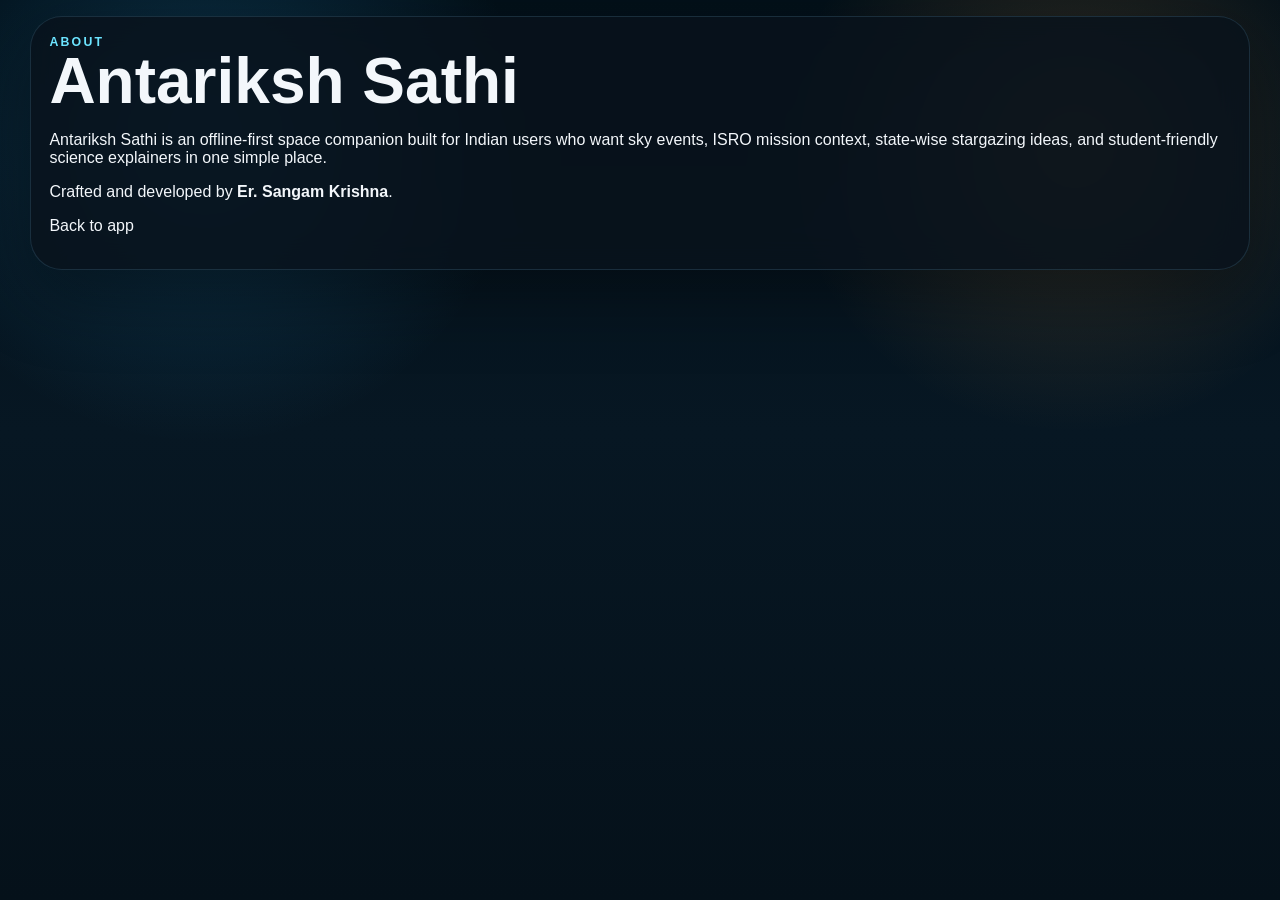
<file: about.html>
<!doctype html>
<html lang="en">
<head>
  <meta charset="utf-8">
  <meta name="viewport" content="width=device-width, initial-scale=1">
  <title>About | Antariksh Sathi</title>
  <link rel="stylesheet" href="styles.css">
</head>
<body>
  <main class="page-shell">
    <section class="panel panel-wide">
      <p class="eyebrow">About</p>
      <h1>Antariksh Sathi</h1>
      <p>Antariksh Sathi is an offline-first space companion built for Indian users who want sky events, ISRO mission context, state-wise stargazing ideas, and student-friendly science explainers in one simple place.</p>
      <p>Crafted and developed by <strong>Er. Sangam Krishna</strong>.</p>
      <p><a href="index.html">Back to app</a></p>
    </section>
  </main>
</body>
</html>
</file>
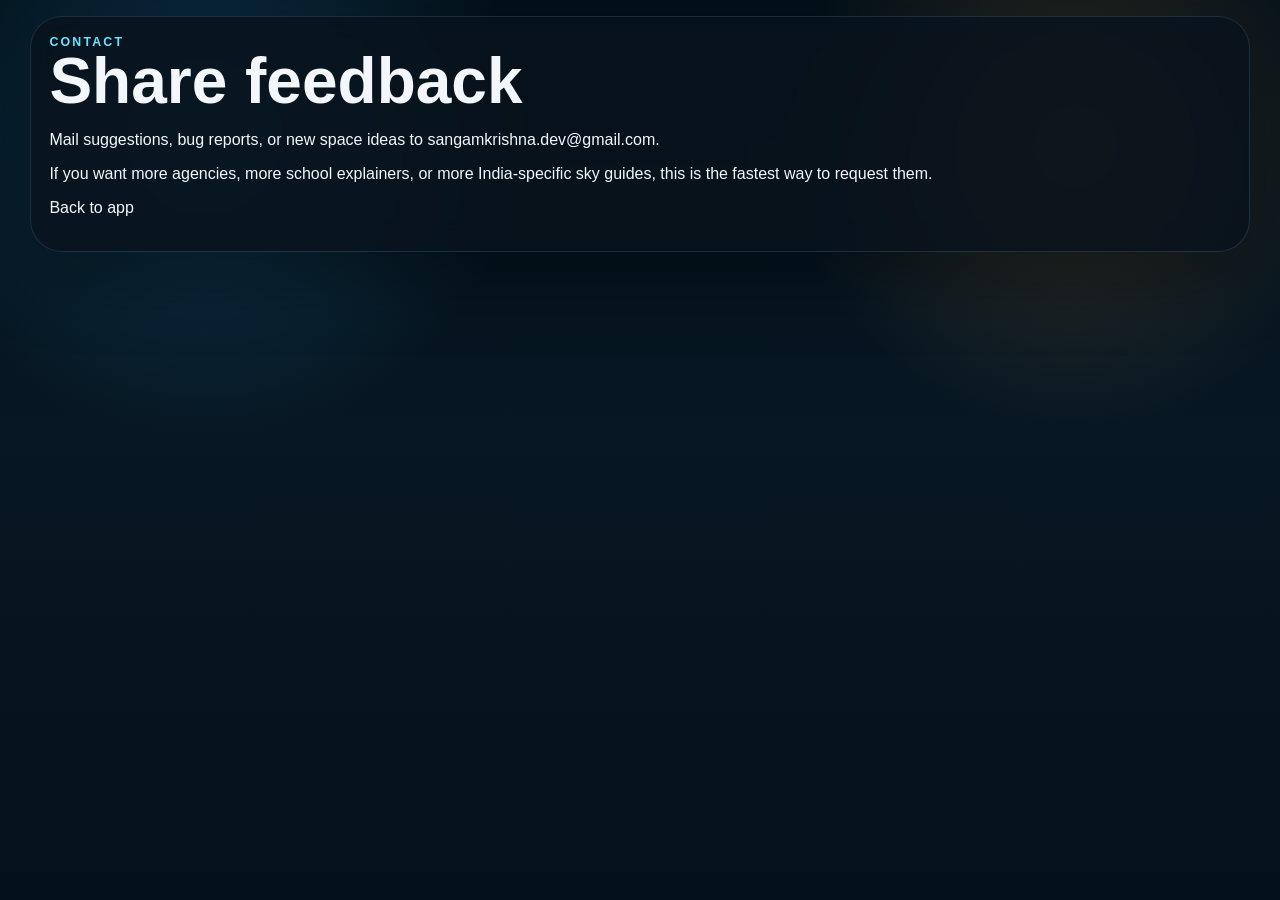
<file: contact.html>
<!doctype html>
<html lang="en">
<head>
  <meta charset="utf-8">
  <meta name="viewport" content="width=device-width, initial-scale=1">
  <title>Contact | Antariksh Sathi</title>
  <link rel="stylesheet" href="styles.css">
</head>
<body>
  <main class="page-shell">
    <section class="panel panel-wide">
      <p class="eyebrow">Contact</p>
      <h1>Share feedback</h1>
      <p>Mail suggestions, bug reports, or new space ideas to <a href="mailto:sangamkrishna.dev@gmail.com">sangamkrishna.dev@gmail.com</a>.</p>
      <p>If you want more agencies, more school explainers, or more India-specific sky guides, this is the fastest way to request them.</p>
      <p><a href="index.html">Back to app</a></p>
    </section>
  </main>
</body>
</html>
</file>
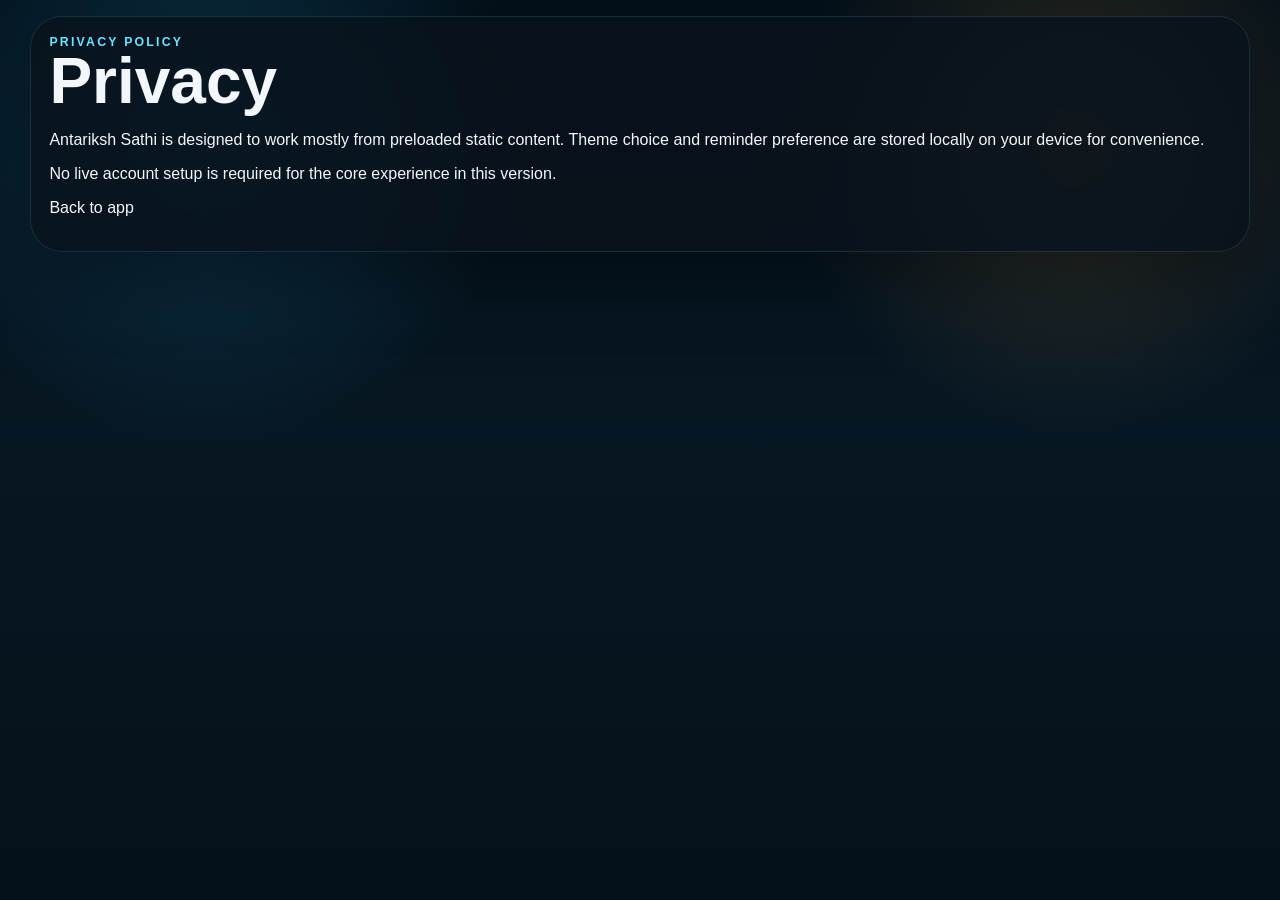
<file: privacy-policy.html>
<!doctype html>
<html lang="en">
<head>
  <meta charset="utf-8">
  <meta name="viewport" content="width=device-width, initial-scale=1">
  <title>Privacy Policy | Antariksh Sathi</title>
  <link rel="stylesheet" href="styles.css">
</head>
<body>
  <main class="page-shell">
    <section class="panel panel-wide">
      <p class="eyebrow">Privacy Policy</p>
      <h1>Privacy</h1>
      <p>Antariksh Sathi is designed to work mostly from preloaded static content. Theme choice and reminder preference are stored locally on your device for convenience.</p>
      <p>No live account setup is required for the core experience in this version.</p>
      <p><a href="index.html">Back to app</a></p>
    </section>
  </main>
</body>
</html>
</file>
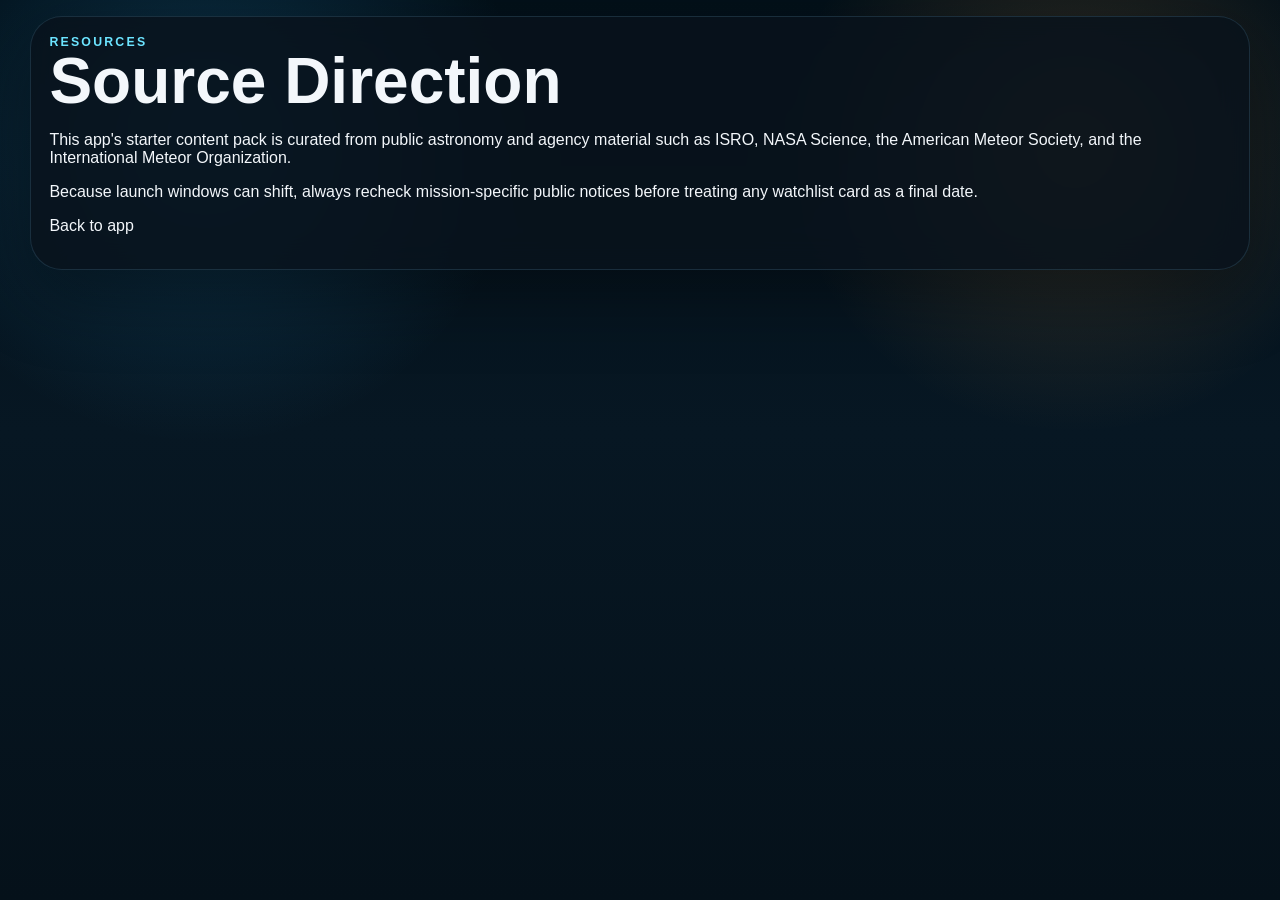
<file: resources.html>
<!doctype html>
<html lang="en">
<head>
  <meta charset="utf-8">
  <meta name="viewport" content="width=device-width, initial-scale=1">
  <title>Resources | Antariksh Sathi</title>
  <link rel="stylesheet" href="styles.css">
</head>
<body>
  <main class="page-shell">
    <section class="panel panel-wide">
      <p class="eyebrow">Resources</p>
      <h1>Source Direction</h1>
      <p>This app's starter content pack is curated from public astronomy and agency material such as ISRO, NASA Science, the American Meteor Society, and the International Meteor Organization.</p>
      <p>Because launch windows can shift, always recheck mission-specific public notices before treating any watchlist card as a final date.</p>
      <p><a href="index.html">Back to app</a></p>
    </section>
  </main>
</body>
</html>
</file>
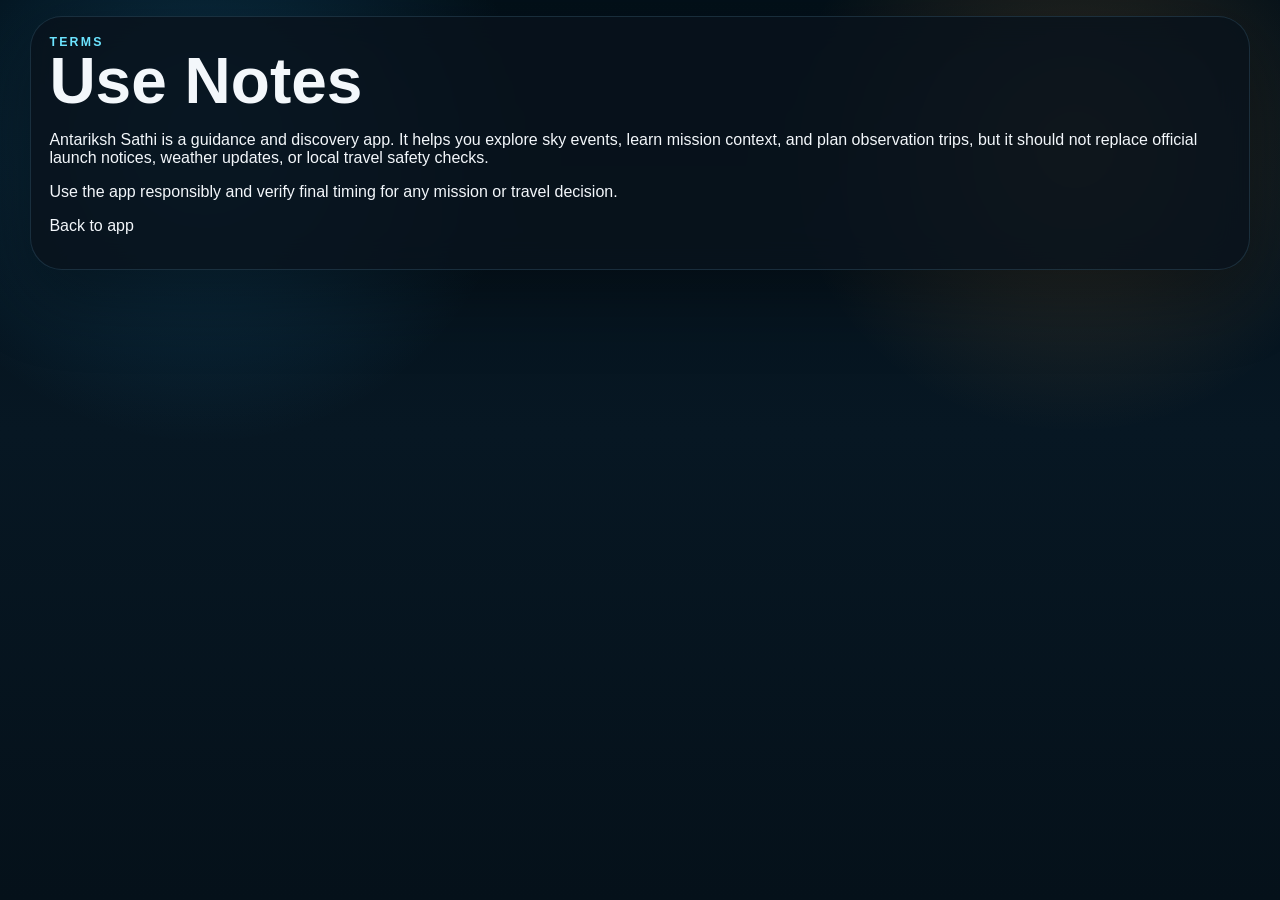
<file: terms.html>
<!doctype html>
<html lang="en">
<head>
  <meta charset="utf-8">
  <meta name="viewport" content="width=device-width, initial-scale=1">
  <title>Terms | Antariksh Sathi</title>
  <link rel="stylesheet" href="styles.css">
</head>
<body>
  <main class="page-shell">
    <section class="panel panel-wide">
      <p class="eyebrow">Terms</p>
      <h1>Use Notes</h1>
      <p>Antariksh Sathi is a guidance and discovery app. It helps you explore sky events, learn mission context, and plan observation trips, but it should not replace official launch notices, weather updates, or local travel safety checks.</p>
      <p>Use the app responsibly and verify final timing for any mission or travel decision.</p>
      <p><a href="index.html">Back to app</a></p>
    </section>
  </main>
</body>
</html>
</file>
<file: styles.css>
:root {
  color-scheme: dark;
  --bg: #051018;
  --bg-soft: rgba(9, 19, 28, 0.84);
  --bg-card: rgba(9, 24, 36, 0.9);
  --line: rgba(138, 209, 255, 0.14);
  --text: #f3f7fb;
  --muted: #9ab0c1;
  --accent: #6ce4ff;
  --accent-2: #6ff2b1;
  --accent-3: #ffbc62;
  --accent-4: #ff6f5b;
  --shadow: 0 26px 70px rgba(0, 0, 0, 0.35);
  --radius-xl: 32px;
  --radius-lg: 24px;
  --radius-md: 18px;
  --font-display: "Syne", "Segoe UI", sans-serif;
  --font-body: "Noto Sans Devanagari", "Segoe UI", sans-serif;
}

body[data-theme="dawn"] {
  color-scheme: light;
  --bg: #eef7ff;
  --bg-soft: rgba(255, 255, 255, 0.82);
  --bg-card: rgba(255, 255, 255, 0.92);
  --line: rgba(13, 56, 91, 0.11);
  --text: #112537;
  --muted: #557086;
  --accent: #1086c9;
  --accent-2: #129a6c;
  --accent-3: #d98a00;
  --accent-4: #d95d4a;
  --shadow: 0 22px 64px rgba(19, 78, 124, 0.12);
}

* { box-sizing: border-box; }
html { scroll-behavior: smooth; }

body {
  margin: 0;
  min-height: 100vh;
  font-family: var(--font-body);
  color: var(--text);
  background:
    radial-gradient(circle at 16% 14%, rgba(42, 180, 255, 0.2), transparent 24%),
    radial-gradient(circle at 84% 16%, rgba(255, 174, 74, 0.18), transparent 22%),
    linear-gradient(180deg, #031019 0%, #071723 48%, #05111a 100%);
  overflow-x: hidden;
}

body[data-theme="dawn"] {
  background:
    radial-gradient(circle at 18% 14%, rgba(52, 157, 255, 0.18), transparent 26%),
    radial-gradient(circle at 84% 12%, rgba(255, 165, 63, 0.2), transparent 24%),
    linear-gradient(180deg, #f5fbff 0%, #e1f0ff 52%, #ebf7ff 100%);
}

a { color: inherit; text-decoration: none; }
button, input, select { font: inherit; }

.sr-only {
  position: absolute;
  width: 1px;
  height: 1px;
  margin: -1px;
  overflow: hidden;
  clip: rect(0 0 0 0);
}

.sky-backdrop,
.sky-grid,
.sky-stars,
.sky-glow {
  position: fixed;
  inset: 0;
  pointer-events: none;
}

.sky-glow {
  filter: blur(24px);
  opacity: 0.7;
}

.glow-a {
  background: radial-gradient(circle at 18% 18%, rgba(49, 189, 255, 0.22), transparent 26%);
}

.glow-b {
  background: radial-gradient(circle at 82% 18%, rgba(255, 177, 88, 0.18), transparent 24%);
}

.sky-grid {
  background-image:
    linear-gradient(rgba(255,255,255,0.03) 1px, transparent 1px),
    linear-gradient(90deg, rgba(255,255,255,0.03) 1px, transparent 1px);
  background-size: 56px 56px;
  mask-image: linear-gradient(180deg, rgba(0,0,0,0.55), transparent 88%);
}

.sky-stars {
  background-image:
    radial-gradient(circle at 14% 22%, rgba(255,255,255,0.9) 0 1px, transparent 2px),
    radial-gradient(circle at 27% 62%, rgba(255,255,255,0.7) 0 1px, transparent 2px),
    radial-gradient(circle at 65% 28%, rgba(255,255,255,0.8) 0 1px, transparent 2px),
    radial-gradient(circle at 78% 42%, rgba(255,255,255,0.9) 0 1px, transparent 2px),
    radial-gradient(circle at 88% 72%, rgba(255,255,255,0.72) 0 1px, transparent 2px),
    radial-gradient(circle at 48% 84%, rgba(255,255,255,0.55) 0 1px, transparent 2px);
  opacity: 0.38;
}

.page-shell {
  position: relative;
  z-index: 1;
  width: min(1220px, calc(100% - 1.5rem));
  margin: 0 auto;
  padding: 1rem 0 3rem;
}

.hero,
.panel,
.drawer-card,
.loading-card {
  background: var(--bg-soft);
  border: 1px solid var(--line);
  backdrop-filter: blur(16px);
  box-shadow: var(--shadow);
}

.hero {
  padding: 1.25rem;
  border-radius: var(--radius-xl);
}

.hero-top,
.drawer-head,
.section-title,
.hero-badges,
.hero-grid,
.brand-wrap,
.live-feed-head,
.planet-layout,
.footer-brand {
  display: flex;
  align-items: center;
  justify-content: space-between;
  gap: 1rem;
}

.brand-wrap {
  align-items: center;
}

.brand-logo {
  width: 5rem;
  height: 5rem;
  flex: 0 0 auto;
}

.hero-tag,
.eyebrow,
.mini-label {
  margin: 0;
  text-transform: uppercase;
  letter-spacing: 0.18em;
  font-size: 0.77rem;
  font-weight: 800;
  color: var(--accent);
}

h1,
h2,
h3 {
  margin: 0;
  font-family: var(--font-display);
  line-height: 1.02;
}

h1 { font-size: clamp(2.4rem, 5vw, 4.8rem); }
h2 { font-size: clamp(1.35rem, 2.7vw, 2.2rem); }
h3 { font-size: 1.02rem; }

.hamburger-btn {
  width: 3.75rem;
  height: 3.75rem;
  border: 1px solid var(--line);
  background: rgba(255,255,255,0.03);
  border-radius: 50%;
  cursor: pointer;
  display: inline-flex;
  flex-direction: column;
  justify-content: center;
  gap: 0.38rem;
  padding: 0 0.85rem;
  box-shadow: inset 0 0 0 1px rgba(255,255,255,0.03);
  transition: transform 180ms ease, border-color 180ms ease, background 180ms ease;
}

.hamburger-btn:hover,
.icon-btn:hover,
.menu-btn:hover,
.mini-toggle:hover,
.chip:hover {
  transform: translateY(-1px);
  border-color: rgba(108, 228, 255, 0.28);
}

.hamburger-btn span {
  display: block;
  width: 100%;
  height: 2px;
  border-radius: 999px;
  background: var(--text);
}

.hero-grid {
  align-items: stretch;
  margin-top: 1.5rem;
}

.hero-copy,
.hero-sky {
  min-width: 0;
}

.hero-copy {
  flex: 1.08;
  display: grid;
  gap: 1rem;
}

.hero-sky {
  flex: 0.92;
  background: linear-gradient(180deg, rgba(255,255,255,0.04), rgba(255,255,255,0.01));
  border: 1px solid var(--line);
  border-radius: var(--radius-lg);
  padding: 1.2rem;
}

.family-chip,
.status-pill,
.menu-links a,
.chip,
.menu-btn,
.mini-toggle {
  display: inline-flex;
  align-items: center;
  justify-content: center;
  border-radius: 999px;
  border: 1px solid var(--line);
}

.family-chip {
  width: fit-content;
  padding: 0.78rem 1rem;
  background: rgba(27, 96, 130, 0.26);
  color: var(--accent-2);
  font-weight: 700;
}

.hero-headline {
  max-width: 18ch;
}

.hero-text,
.muted,
.footer-note,
.small-copy,
.event-meta,
.planet-legend p,
.agency-meta {
  color: var(--muted);
}

.hero-badges {
  justify-content: flex-start;
  flex-wrap: wrap;
}

.status-pill {
  padding: 0.72rem 0.95rem;
  background: rgba(255,255,255,0.03);
  font-size: 0.85rem;
  font-weight: 600;
}

.live-feed-box,
.event-spotlight,
.spotlight-card,
.curiosity-card,
.sky-mini-card,
.launch-card,
.mini-card {
  background: var(--bg-card);
  border: 1px solid var(--line);
  border-radius: var(--radius-lg);
}

.live-feed-box {
  padding: 1rem;
}

.live-feed-head {
  align-items: flex-start;
  margin-bottom: 0.85rem;
}

.live-feed-list {
  display: grid;
  gap: 0.7rem;
}

.live-item {
  display: grid;
  gap: 0.18rem;
  padding: 0.8rem 0.9rem;
  border-radius: 1rem;
  background: rgba(255,255,255,0.03);
  border: 1px solid rgba(255,255,255,0.04);
}

.live-source {
  color: var(--accent-3);
  font-size: 0.78rem;
  font-weight: 700;
  letter-spacing: 0.08em;
  text-transform: uppercase;
}

.sky-mini-grid {
  display: grid;
  grid-template-columns: repeat(2, minmax(0, 1fr));
  gap: 0.9rem;
  margin-top: 1rem;
}

.sky-mini-card {
  padding: 1rem;
  display: grid;
  gap: 0.9rem;
}

.moon-visual,
.sun-visual {
  position: relative;
  width: 100%;
  min-height: 9rem;
  border-radius: 1.4rem;
  background: rgba(255,255,255,0.03);
  overflow: hidden;
}

.moon-visual {
  display: grid;
  place-items: center;
}

.moon-core,
.moon-shadow {
  position: absolute;
  width: 6.4rem;
  height: 6.4rem;
  border-radius: 50%;
}

.moon-core {
  background: radial-gradient(circle at 32% 30%, #fff9ea 0%, #d7d0bb 56%, #8e8778 100%);
  box-shadow: 0 0 40px rgba(255, 240, 190, 0.18);
}

.moon-shadow {
  background: #09111c;
  transform: translateX(0);
  opacity: 0.96;
}

.sun-visual {
  padding: 1rem;
}

.sun-arc {
  position: absolute;
  inset: auto 1rem 1rem;
  height: 7rem;
  border-top-left-radius: 8rem;
  border-top-right-radius: 8rem;
  border: 1px solid rgba(255,255,255,0.12);
  border-bottom: none;
}

.sun-dot {
  position: absolute;
  bottom: 1rem;
  left: 1rem;
  width: 1.4rem;
  height: 1.4rem;
  border-radius: 50%;
  background: radial-gradient(circle, #ffd36c 0%, #ffab2c 75%);
  box-shadow: 0 0 24px rgba(255, 191, 76, 0.55);
  transform: translate(-50%, 50%);
}

.main-grid {
  display: grid;
  gap: 1rem;
  margin-top: 1rem;
}

.panel {
  padding: 1.15rem;
  border-radius: var(--radius-xl);
}

.panel-wide {
  grid-column: 1 / -1;
}

.section-title {
  align-items: flex-start;
  margin-bottom: 1rem;
}

.filter-row,
.toggle-row,
.menu-links,
.card-foot,
.hero-badges {
  display: flex;
  gap: 0.7rem;
  flex-wrap: wrap;
}

.chip,
.menu-btn,
.mini-toggle,
.text-input,
.select-wrap select,
.icon-btn {
  background: rgba(255,255,255,0.03);
  color: var(--text);
  border: 1px solid var(--line);
}

.chip,
.menu-btn,
.mini-toggle,
.icon-btn {
  padding: 0.7rem 1rem;
  cursor: pointer;
  transition: transform 180ms ease, border-color 180ms ease, background 180ms ease;
}

.chip-active,
.mini-toggle.active {
  background: linear-gradient(135deg, rgba(108, 228, 255, 0.18), rgba(111, 242, 177, 0.12));
  border-color: rgba(108, 228, 255, 0.28);
  color: var(--text);
}

.subtle-btn {
  background: rgba(255,255,255,0.02);
}

.text-input,
.select-wrap select {
  width: 100%;
  padding: 0.92rem 1rem;
  border-radius: 1rem;
}

.field-label {
  display: block;
  margin-bottom: 0.45rem;
  color: var(--muted);
}

.event-spotlight,
.spotlight-card,
.curiosity-card {
  padding: 1rem;
}

.event-spotlight {
  display: grid;
  grid-template-columns: 1.25fr 0.75fr;
  gap: 1rem;
  margin-bottom: 1rem;
}

.event-meta {
  display: grid;
  gap: 0.45rem;
}

.card-grid,
.stack-grid {
  display: grid;
  gap: 0.9rem;
}

.card-grid {
  grid-template-columns: repeat(auto-fit, minmax(220px, 1fr));
}

.compact-grid {
  grid-template-columns: repeat(auto-fit, minmax(200px, 1fr));
}

.stack-grid {
  grid-template-columns: repeat(auto-fit, minmax(250px, 1fr));
}

.space-card,
.launch-card,
.mini-card {
  padding: 1rem;
  border-radius: var(--radius-lg);
  border: 1px solid var(--line);
  background: rgba(255,255,255,0.02);
}

.space-card h3,
.launch-card h3,
.mini-card h3,
.curiosity-card h3,
.event-spotlight h3 {
  margin-top: 0.35rem;
  margin-bottom: 0.45rem;
}

.card-date,
.status-tag,
.agency-code {
  color: var(--accent-3);
  font-weight: 700;
}

.launch-card,
.mini-card {
  background: rgba(255,255,255,0.025);
}

.spotlight-card {
  display: grid;
  grid-template-columns: 1.15fr 0.85fr;
  gap: 1rem;
  margin-bottom: 1rem;
}

.planet-layout {
  align-items: flex-start;
}

.planet-board {
  position: relative;
  flex: 1;
  min-height: 23rem;
  border-radius: 2rem;
  border: 1px solid var(--line);
  background:
    radial-gradient(circle at center, rgba(255, 183, 66, 0.08), transparent 24%),
    rgba(255,255,255,0.02);
  overflow: hidden;
}

.planet-board .orbit-ring {
  position: absolute;
  inset: 50% auto auto 50%;
  border-radius: 50%;
  border: 1px solid rgba(255,255,255,0.08);
  transform: translate(-50%, -50%);
}

.planet-board .sun-core {
  position: absolute;
  inset: 50% auto auto 50%;
  width: 4.4rem;
  height: 4.4rem;
  border-radius: 50%;
  transform: translate(-50%, -50%);
  background: radial-gradient(circle, #ffd25a 0%, #f5a623 72%);
  box-shadow: 0 0 36px rgba(255, 173, 46, 0.45);
}

.planet-dot {
  position: absolute;
  width: 1rem;
  height: 1rem;
  border-radius: 50%;
  border: 2px solid rgba(255,255,255,0.16);
  box-shadow: 0 0 0 6px rgba(255,255,255,0.02);
  transform: translate(-50%, -50%);
}

.planet-label {
  position: absolute;
  transform: translate(-50%, 1rem);
  font-size: 0.74rem;
  font-weight: 700;
  color: var(--muted);
  white-space: nowrap;
}

.planet-legend {
  width: min(290px, 100%);
  display: grid;
  gap: 0.75rem;
}

.planet-legend-item {
  padding: 0.9rem 1rem;
  border-radius: 1.1rem;
  border: 1px solid var(--line);
  background: rgba(255,255,255,0.03);
}

.planet-legend-top {
  display: flex;
  align-items: center;
  justify-content: space-between;
  gap: 0.75rem;
}

.planet-pill {
  display: inline-flex;
  width: 0.9rem;
  height: 0.9rem;
  border-radius: 50%;
  margin-right: 0.55rem;
}

.agency-card .agency-link {
  color: var(--accent-2);
  font-weight: 700;
}

.site-footer {
  margin-top: 1rem;
  padding: 1rem 1.2rem;
  border-radius: var(--radius-xl);
  border: 1px solid var(--line);
  background: rgba(255,255,255,0.03);
  display: flex;
  align-items: center;
  justify-content: space-between;
  gap: 1rem;
  flex-wrap: wrap;
}

.footer-brand img {
  width: 3rem;
  height: 3rem;
}

.footer-brand p {
  margin: 0.2rem 0 0;
  color: var(--muted);
}

.drawer {
  position: fixed;
  inset: 0;
  z-index: 100;
  display: none;
  padding: 1rem;
  background: rgba(2, 8, 12, 0.62);
}

.drawer-open {
  display: block;
}

.drawer-card {
  width: min(760px, 100%);
  margin-left: auto;
  padding: 1rem;
  border-radius: 2rem;
}

.drawer-grid {
  display: grid;
  grid-template-columns: repeat(2, minmax(0, 1fr));
  gap: 0.9rem;
  margin-top: 1rem;
}

.menu-panel {
  padding: 1rem;
  border-radius: 1.4rem;
  border: 1px solid var(--line);
  background: rgba(255,255,255,0.025);
}

.menu-panel-wide {
  grid-column: 1 / -1;
}

.menu-links a {
  padding: 0.74rem 0.92rem;
  background: rgba(255,255,255,0.02);
}

.icon-btn {
  width: 2.6rem;
  height: 2.6rem;
  border-radius: 50%;
  display: grid;
  place-items: center;
  font-size: 1.25rem;
}

.loading-shell {
  position: fixed;
  inset: 0;
  z-index: 120;
  display: grid;
  place-items: center;
  background: rgba(2, 8, 12, 0.74);
  transition: opacity 220ms ease, visibility 220ms ease;
}

.loading-hidden {
  opacity: 0;
  visibility: hidden;
}

.loading-card {
  width: min(420px, calc(100% - 2rem));
  padding: 1.5rem;
  border-radius: 2rem;
  text-align: center;
}

.loader-ring {
  width: 4rem;
  height: 4rem;
  margin: 0 auto 1rem;
  border-radius: 50%;
  border: 3px solid rgba(255,255,255,0.12);
  border-top-color: var(--accent);
  animation: spin 1s linear infinite;
}

@keyframes spin {
  to { transform: rotate(360deg); }
}

@media (max-width: 980px) {
  .hero-grid,
  .event-spotlight,
  .spotlight-card,
  .planet-layout {
    display: grid;
    grid-template-columns: 1fr;
  }

  .planet-legend {
    width: 100%;
  }
}

@media (max-width: 720px) {
  .page-shell {
    width: min(100%, calc(100% - 0.8rem));
  }

  .hero,
  .panel {
    padding: 1rem;
  }

  .brand-logo {
    width: 4.15rem;
    height: 4.15rem;
  }

  .sky-mini-grid,
  .drawer-grid {
    grid-template-columns: 1fr;
  }

  .menu-panel-wide {
    grid-column: auto;
  }

  .site-footer {
    align-items: flex-start;
  }
}

/* Sathi mobile drawer hotfix */
.drawer {
  overflow-y: auto;
  overscroll-behavior: contain;
  -webkit-overflow-scrolling: touch;
}

.drawer-open {
  display: grid;
  align-items: start;
}

.drawer-card {
  max-height: calc(100dvh - 24px);
  overflow-y: auto;
  overscroll-behavior: contain;
}

@media (max-width: 720px) {
  .drawer {
    padding: 12px;
  }

  .drawer-card {
    width: 100%;
    margin: 0;
  }
}
</file>
